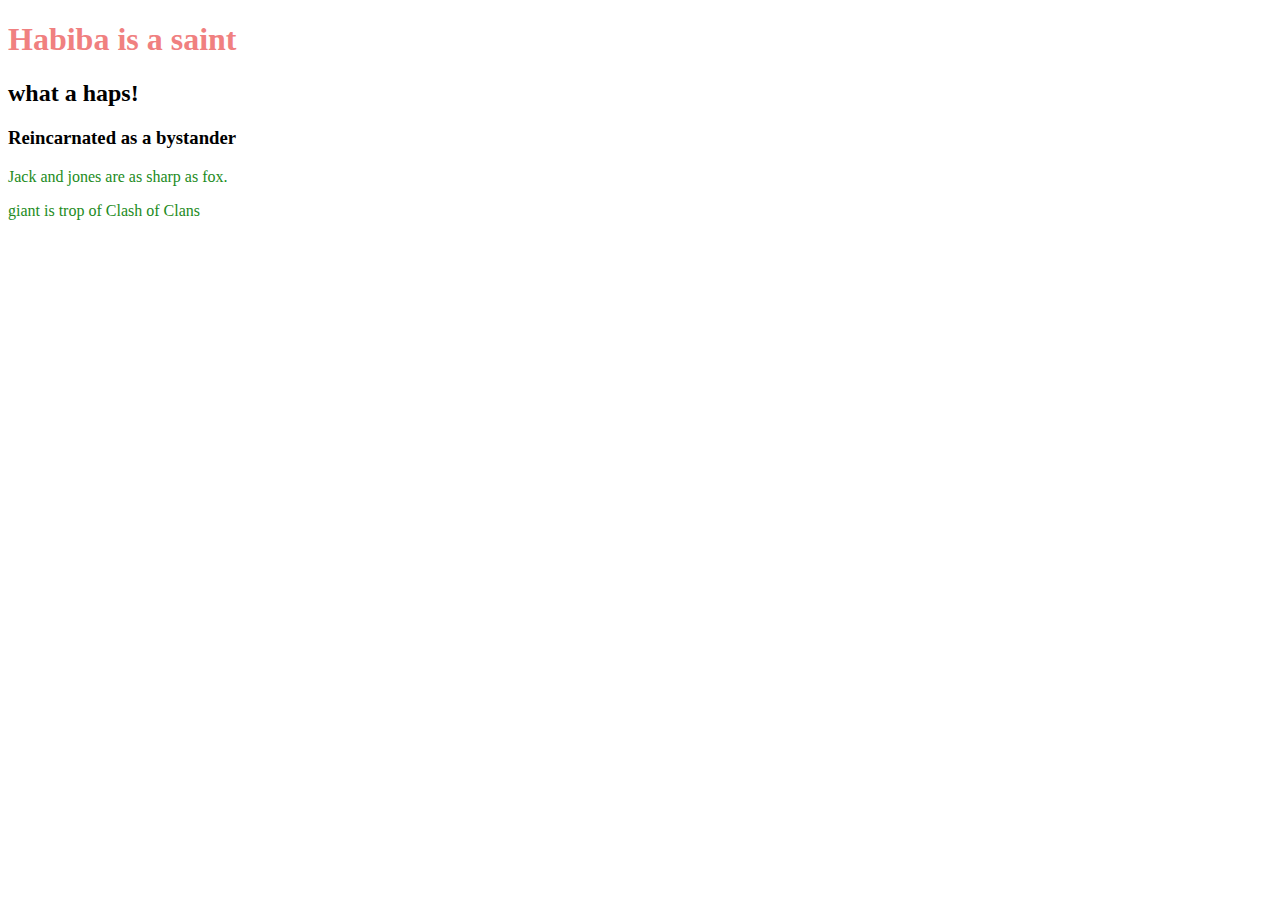
<file: my-first-repo/Index.html>
<!DOCTYPE html>
<html lang="en">
<head>
    <meta charset="UTF-8">
    <meta name="viewport" content="width=device-width, initial-scale=1.0">
    <title>My first github repo</title>
    <link rel="shortcut icon" href="rose-flower-amoled-7680x4320-11971 - Copy.jpg">
    <link rel="stylesheet" href="style.css">


</head>
<body>

    <h1>Habiba is a saint</h1>
    <h2>what a haps!</h2>
    <h3>Reincarnated as a bystander</h3>

    <p>Jack and jones are as sharp as fox.</p>
    <p>giant is trop of Clash of Clans</p>
</body>
</html>
</file>
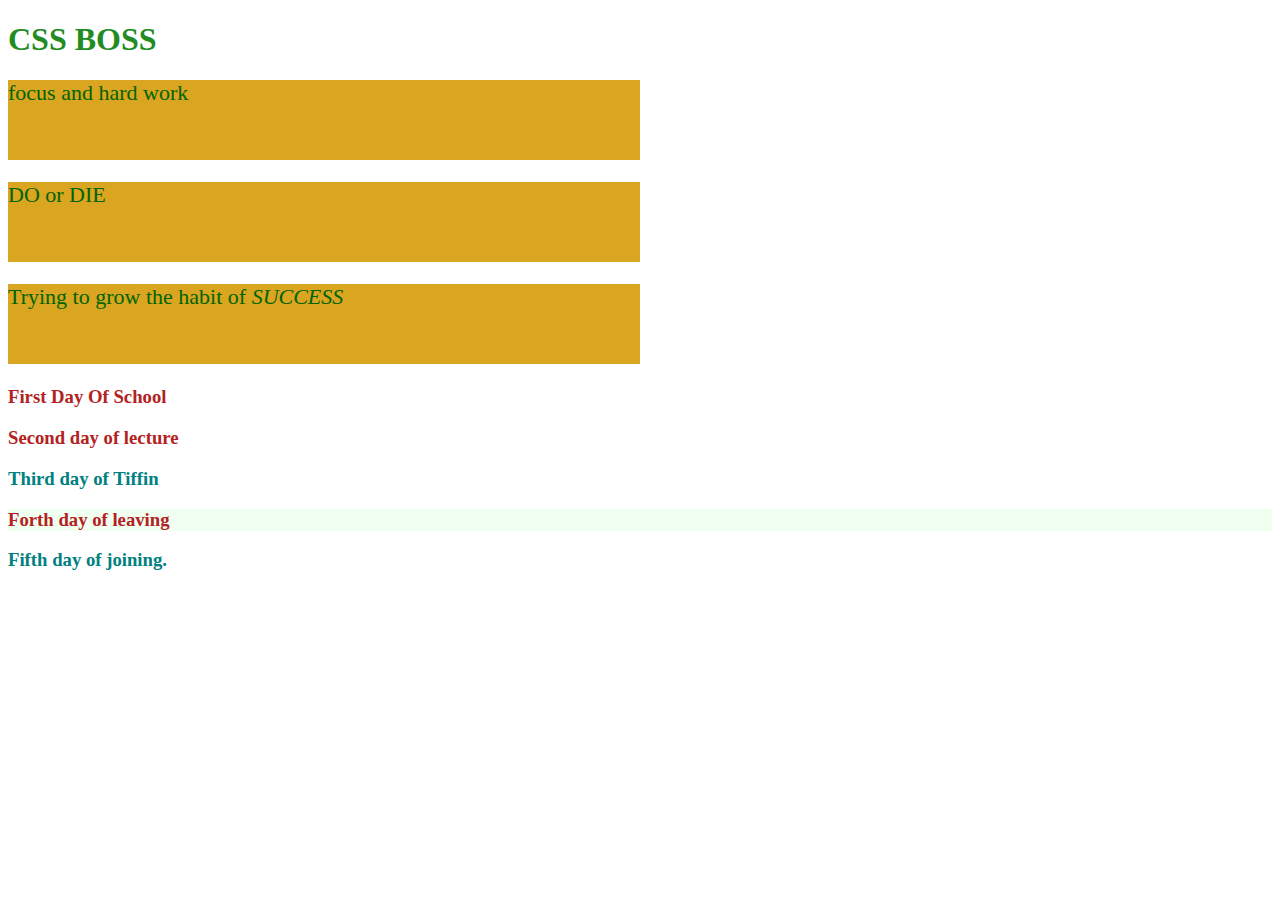
<file: CSS.html>
<!DOCTYPE html>
<html lang="en">
<head>
    <meta charset="UTF-8">
    <meta name="viewport" content="width=device-width, initial-scale=1.0">
    <title>CSS MASTER</title>
    <link rel="shortcut icon" href="scenic-aesthetic-7680x4320-12513 - Copy.jpg">
    <style>
        p{color:darkgreen;
            background-color: goldenrod;
             height: 80px;
             width: 50%;
             font-size: 22px;
        }

        h1{color:forestgreen;}

        h3{
            color: firebrick;
        }
        #Bunk{
            background-color: honeydew;
        }
        .Burger{
            color: teal;
        }
    </style>

   

</head>
<body>
    <h1>CSS BOSS</h1>
    <p>focus and hard work</p>
    <p>DO or DIE</p>
    <p>Trying to grow the habit of <i>SUCCESS</i></p>
</body>
    <h3>First Day Of School</h3>
    <h3>Second day of lecture</h3>
    <h3 class="Burger">Third day of Tiffin</h3>
    <h3 id="Bunk">Forth day of leaving</h3>
    <h3 class="Burger">Fifth day of joining.</h3>
</html>
</file>
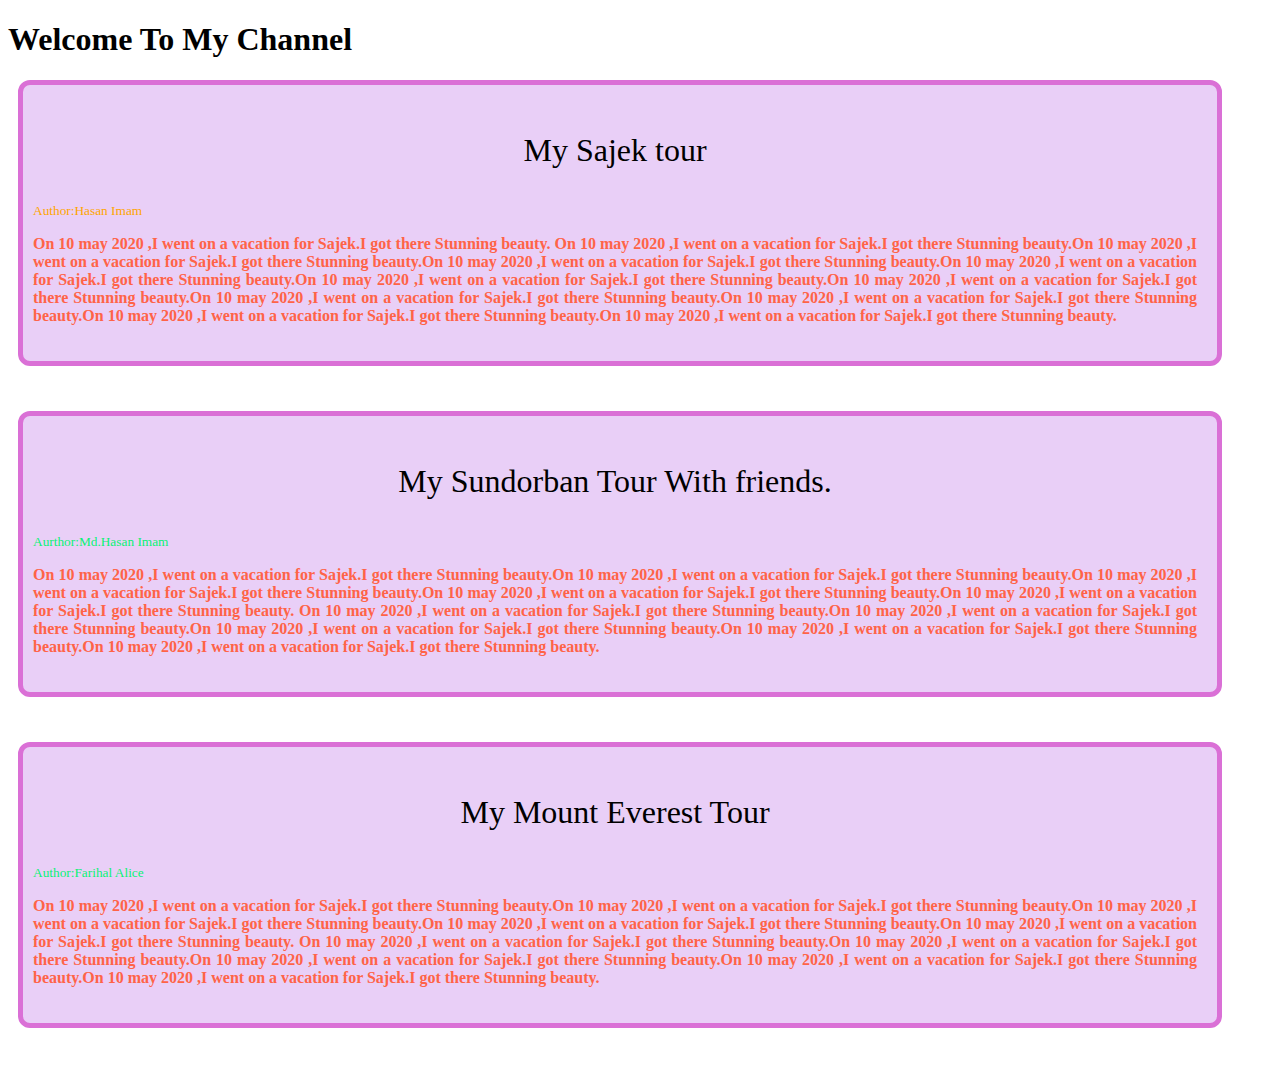
<file: My Fantastic Blogs.html>
<!DOCTYPE html>
<html lang="en">
<head>
    <meta charset="UTF-8">
    <meta name="viewport" content="width=device-width, initial-scale=1.0">
    <title>My BD Blog</title>
    <style>
        small{
            color: rgb(8, 242, 117);
            
        }
        
        
        .blog{
            background-color: rgba(202, 141, 237, 0.418);
            border-radius: 12px;
            border: 5px solid orchid;
           margin-right: 50px;
           margin-top: 20px;
           margin-bottom: 45px;
           margin-left: 10px;
           padding-left: 10px;
           padding-right: 20px;
           padding-top: 15px;
           padding-bottom: 20px;
        }

        .hen{
            text-align: center;
            font-family: Georgia, 'Times New Roman', Times, serif;
            font-size: 2em;
            font-weight: 500;
        }

    
        .hi{color: orange;}
    
        Div p{
            color: tomato;
            text-align: justify;
            font-weight: 800;
        }
        
        

    
    </style>
    
    <link rel="shortcut icon" href="counter-strike-3840x2160-9192.png">



</head>
<body>
        <h1>Welcome To My Channel</h1>
        <Div class="blog">
            <h3 class="hen">My Sajek tour</h3>
        <small><span class="hi">Author:Hasan Imam</span></small>
        <p>On 10 may 2020 ,I went on a vacation for Sajek.I got there Stunning beauty.
        On 10 may 2020 ,I went on a vacation for Sajek.I got there Stunning beauty.On 10 may 2020 ,I went on a vacation for Sajek.I got there Stunning beauty.On 10 may 2020 ,I went on a vacation for Sajek.I got there Stunning beauty.On 10 may 2020 ,I went on a vacation for Sajek.I got there Stunning beauty.On 10 may 2020 ,I went on a vacation for Sajek.I got there Stunning beauty.On 10 may 2020 ,I went on a vacation for Sajek.I got there Stunning beauty.On 10 may 2020 ,I went on a vacation for Sajek.I got there Stunning beauty.On 10 may 2020 ,I went on a vacation for Sajek.I got there Stunning beauty.On 10 may 2020 ,I went on a vacation for Sajek.I got there Stunning beauty.On 10 may 2020 ,I went on a vacation for Sajek.I got there Stunning beauty.</p>

    </Div>

    <Div class="blog">
        
        <h3 class="hen">My Sundorban Tour With friends.</h3>
        <small>Aurthor:Md.Hasan Imam</small>


        <p>On 10 may 2020 ,I went on a vacation for Sajek.I got there Stunning beauty.On 10 may 2020 ,I went on a vacation for Sajek.I got there Stunning beauty.On 10 may 2020 ,I went on a vacation for Sajek.I got there Stunning beauty.On 10 may 2020 ,I went on a vacation for Sajek.I got there Stunning beauty.On 10 may 2020 ,I went on a vacation for Sajek.I got there Stunning beauty.   On 10 may 2020 ,I went on a vacation for Sajek.I got there Stunning beauty.On 10 may 2020 ,I went on a vacation for Sajek.I got there Stunning beauty.On 10 may 2020 ,I went on a vacation for Sajek.I got there Stunning beauty.On 10 may 2020 ,I went on a vacation for Sajek.I got there Stunning beauty.On 10 may 2020 ,I went on a vacation for Sajek.I got there Stunning beauty.</p>

        </Div>
        
      <div class="blog">  
        <h3 class="hen">My Mount Everest Tour</h3>
        <small>Author:Farihal Alice</small>


       <p>On 10 may 2020 ,I went on a vacation for Sajek.I got there Stunning beauty.On 10 may 2020 ,I went on a vacation for Sajek.I got there Stunning beauty.On 10 may 2020 ,I went on a vacation for Sajek.I got there Stunning beauty.On 10 may 2020 ,I went on a vacation for Sajek.I got there Stunning beauty.On 10 may 2020 ,I went on a vacation for Sajek.I got there Stunning beauty.   On 10 may 2020 ,I went on a vacation for Sajek.I got there Stunning beauty.On 10 may 2020 ,I went on a vacation for Sajek.I got there Stunning beauty.On 10 may 2020 ,I went on a vacation for Sajek.I got there Stunning beauty.On 10 may 2020 ,I went on a vacation for Sajek.I got there Stunning beauty.On 10 may 2020 ,I went on a vacation for Sajek.I got there Stunning beauty.</p>

       </div>

</body>
</html>
</file>
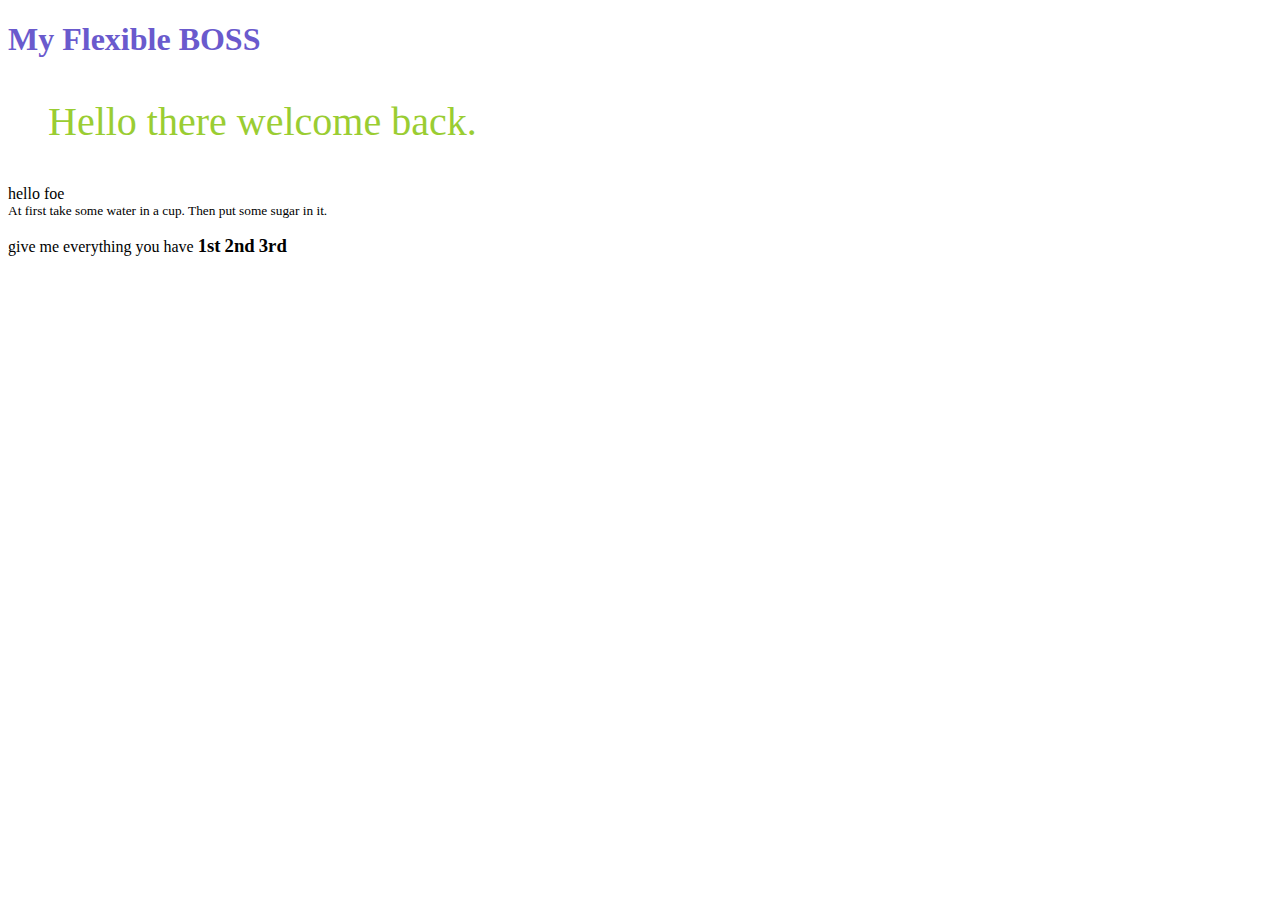
<file: My Flexible Website.html>
<!DOCTYPE html>
<html lang="en">
<head>
    <meta charset="UTF-8">
    <meta name="viewport" content="width=device-width, initial-scale=1.0">
    <title>My Flexible Web</title>
    <link rel="shortcut icon" href="teen-girl-coffee-5120x2880-15574.jpg">
    <link rel="stylesheet" href="style2.css/Main.css">
    

    
</head>
<body>
    <h1>My Flexible BOSS</h1>

    <p style="font-size: 40px; color: yellowgreen; margin-left: 40px;">Hello there welcome back.</p>
    
   <p>hello foe<small>At first take some water in a cup. Then put some sugar in it.</small></p>give me everything you have
   <h3>1st</h3>
   <h3>2nd</h3>
   <h3>3rd</h3>

</body>
</html>
</file>
<file: my-first-repo/style.css>
p{
    color: forestgreen;
}
h1{
    color: lightcoral;
}
</file>
<file: style2.css/Main.css>
h1{
    color: slateblue;
}

small{
    display:block;
}
    h3{
        display: inline;
    }
</file>
